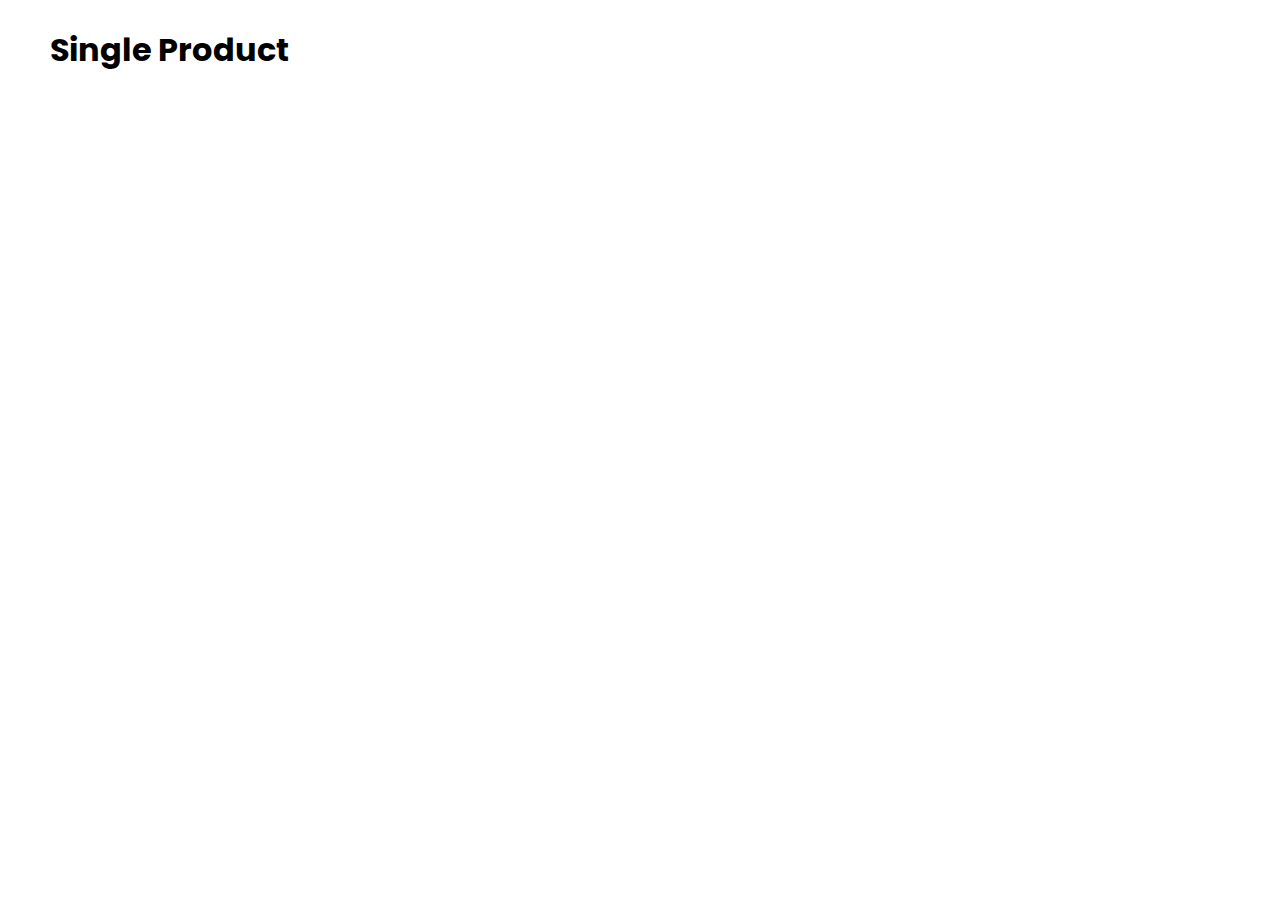
<file: singleProduct.html>
<!DOCTYPE html>
<html lang="en">
  <head>
    <meta charset="UTF-8" />
    <meta name="viewport" content="width=device-width, initial-scale=1.0" />
    <title>Document</title>
    <link rel="stylesheet" href="style.css">
  </head>
  <body>
    <div id="singleProduct">
        <h1>Single Product</h1>
        <br />
    </div>

    <script>
        let product = document.getElementById("singleProduct");
        let newProduct = localStorage.getItem("id");
        console.log(newProduct);
        fetch(`https://dummyjson.com/products/${newProduct}`)
        .then(print => print.json())
        .then(newData => {
            console.log(newData);
            
          product.innerHTML += `
          <div class="mainCard">
          <div class="cardImage">
          <img src="${newData.images}" width="100%" />
          </div>
          <div class="cardContent">
          <h3>Product : ${newData.title}</h3>
          <h4>Product : ${newData.category}</h4>
          <p>${newData.description}</p>
          <h4>Stocks : ${newData.stock}</h4>
          <p> Avaiable : <b>${newData.availabilityStatus}</b></p>
          <h4>Price : $${newData.price}</h4>
          </div>
          </div>`
      })
      .catch(err => console.error("Error aa raha h"))
    </script>
  </body>
</html>
</file>
<file: style.css>
@import url('https://fonts.googleapis.com/css2?family=Montserrat+Alternates:ital,wght@0,100;0,200;0,300;0,400;0,500;0,600;0,700;0,800;0,900;1,100;1,200;1,300;1,400;1,500;1,600;1,700;1,800;1,900&family=Outfit:wght@100..900&family=Poppins:ital,wght@0,100;0,200;0,300;0,400;0,500;0,600;0,700;0,800;0,900;1,100;1,200;1,300;1,400;1,500;1,600;1,700;1,800;1,900&display=swap');

*{
    margin: 0;
    padding: 0;
    font-family: "Poppins";
}

.heading {
    margin: 2% auto;
    text-align: center;
}

.productColumn {
    display: flex;
    flex-wrap: wrap;
    padding: 20px 100px;
    justify-content: space-between;
    gap: 20px;
}

.card {
    width: 28%;
    border: 1px solid #ffffff;
    padding: 20px;
    border-radius: 10px;
    box-shadow: 1px 1px 5px #000;
}

.seeMore {
    margin: 15px 0px;
    width: 100%;
    padding: 10px 0px;
    border: 2px solid #121212;
    background-color: #121212;
    color: #fff;
    cursor: pointer;
    transition: .4s;
}

.seeMore:hover {
    background-color: #fff;
    color: #000;
}

#singleProduct {
    padding: 2% 50px;
}

.mainCard {
    display: flex;
    gap: 50px;
    align-items: center;
    background-color: #fff;
    box-shadow: 1px 1px 5px #000;
    border-radius: 10px;
}

.cardImage {
    width: 30%;
}
</file>
